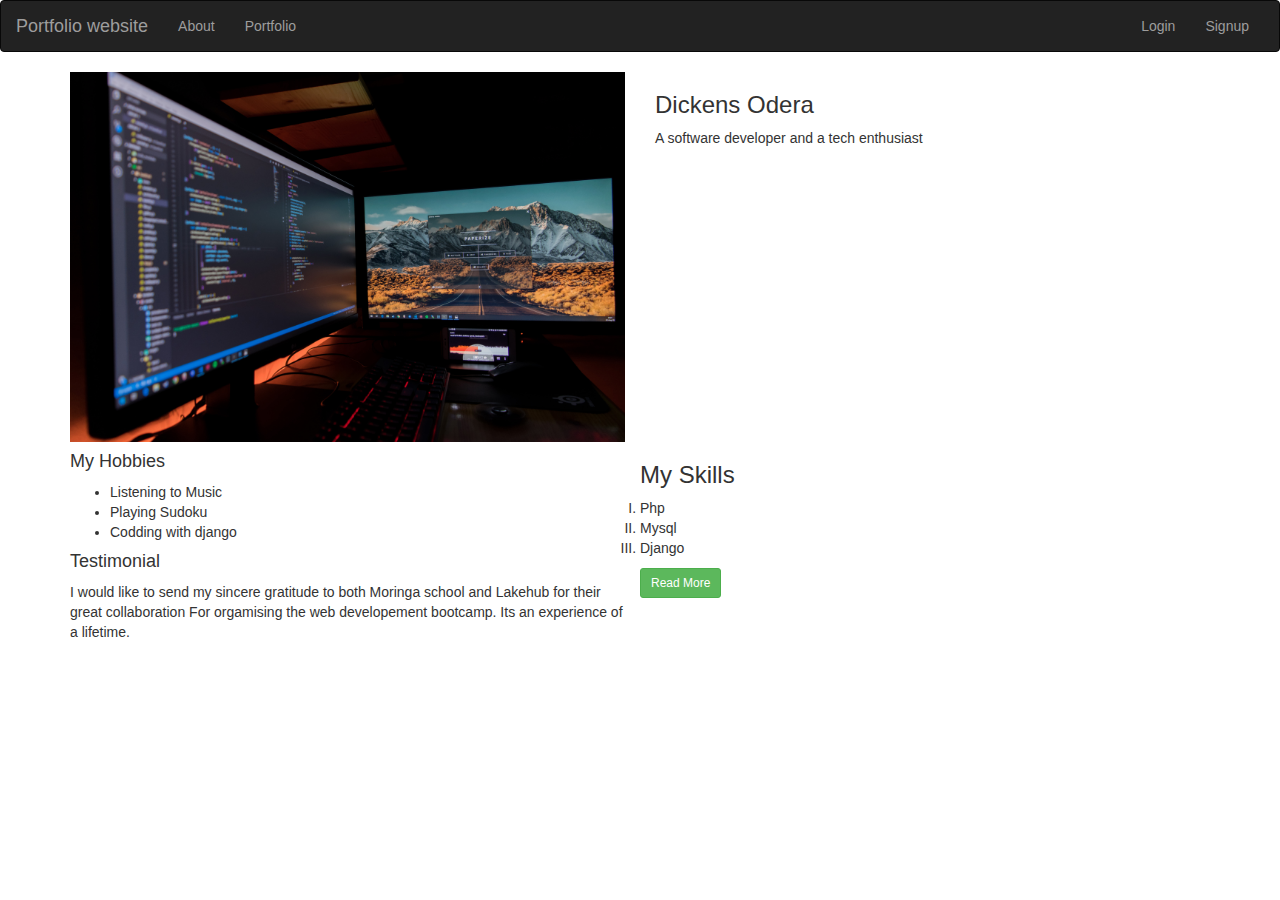
<file: index.html>
<!DOCTYPE html>
<html>
<head>
    <meta charset="utf-8" />
    <meta http-equiv="X-UA-Compatible" content="IE=edge">
    <title>Page Title</title>
    <meta name="viewport" content="width=device-width, initial-scale=1">
    <link rel="stylesheet" type="text/css" media="screen" href="static/bootstrap/css/bootstrap.min.css" />
</head>
<body>
        <nav class="navbar navbar-inverse">
            <div class="container-fluid">
                <div class="navbar-header">
                        <button type="button" class="navbar-toggle" data-toggle="collapse" data-target="#collapsed-navigation">
                                <span class="icon-bar"></span>
                                <span class="icon-bar"></span>
                                <span class="icon-bar"></span>
                                <span class="icon-bar"></span>
                        </button>
                        <a href="#" class="navbar-brand">Portfolio website</a>
                </div>
                <div class="collapse navbar-collapse" id="collapsed-navigation">
                    <ul class="nav navbar-nav">
                            <li><a href="about.html">About</a></li>
                            <li><a href="index.html">Portfolio</a></li>
                    </ul>
                    <ul class="nav navbar-nav navbar-right">
                        <li><a href="#">Login</a></li>
                        <li><a href="#">Signup</a></li>
                    </ul>
                </div>
                        </div>
        </nav>
    <div class="container">
        <section class="main">
        <div class="row">
            <div class="col-md-6">
                <img src="media/fotis-fotopoulos-790373-unsplash.jpg" class="img-responsive" alt="no image" height="100px" width="100%"/>
            </div>
            <div class="col-md-6">
                    <h3>Dickens Odera</h3>
                    <p>A software developer and a tech enthusiast</p>
            </div>
        </div>
        <div class="row">
            <div class="col-md-6">
                <h4>My Hobbies</h4>
                <ul>
                    <li>
                        Listening to Music
                    </li>
                    <li>
                        Playing Sudoku
                    </li>
                    <li>
                        Codding with django
                    </li>
                </ul>
                <h4>Testimonial</h4>
                <p>I would like to send my sincere gratitude to both Moringa school and Lakehub for their great collaboration
                For orgamising the web developement bootcamp. Its an experience of a lifetime.
                </p>
            </div>
            <div class="col md-6">
                <h3>My Skills</h3>
                <ol type="I">
                    <li>
                        Php
                    </li>
                    <li>
                        Mysql
                    </li>
                    <li>Django</li>
                </ol>
               <button class="btn btn-success btn-sm" id="btn-msg" onClick="sayHello()">
                   Read More
               </button>
            </div>
        </div>
           </div>
        </section>
    <!--<script src="static/bootstrap/includes/js/jquery-1.8.2.min.js"></script>-->
    <script
  src="https://code.jquery.com/jquery-3.3.1.min.js"
  integrity="sha256-FgpCb/KJQlLNfOu91ta32o/NMZxltwRo8QtmkMRdAu8="
  crossorigin="anonymous"></script>
    <script src="https://stackpath.bootstrapcdn.com/bootstrap/4.1.3/js/bootstrap.min.js"></script>
    <!--<script src="static/bootstrap/js/bootstrap.min.js"></script>-->
<script src="index.js"></script>
</body>
</html>
</file>
